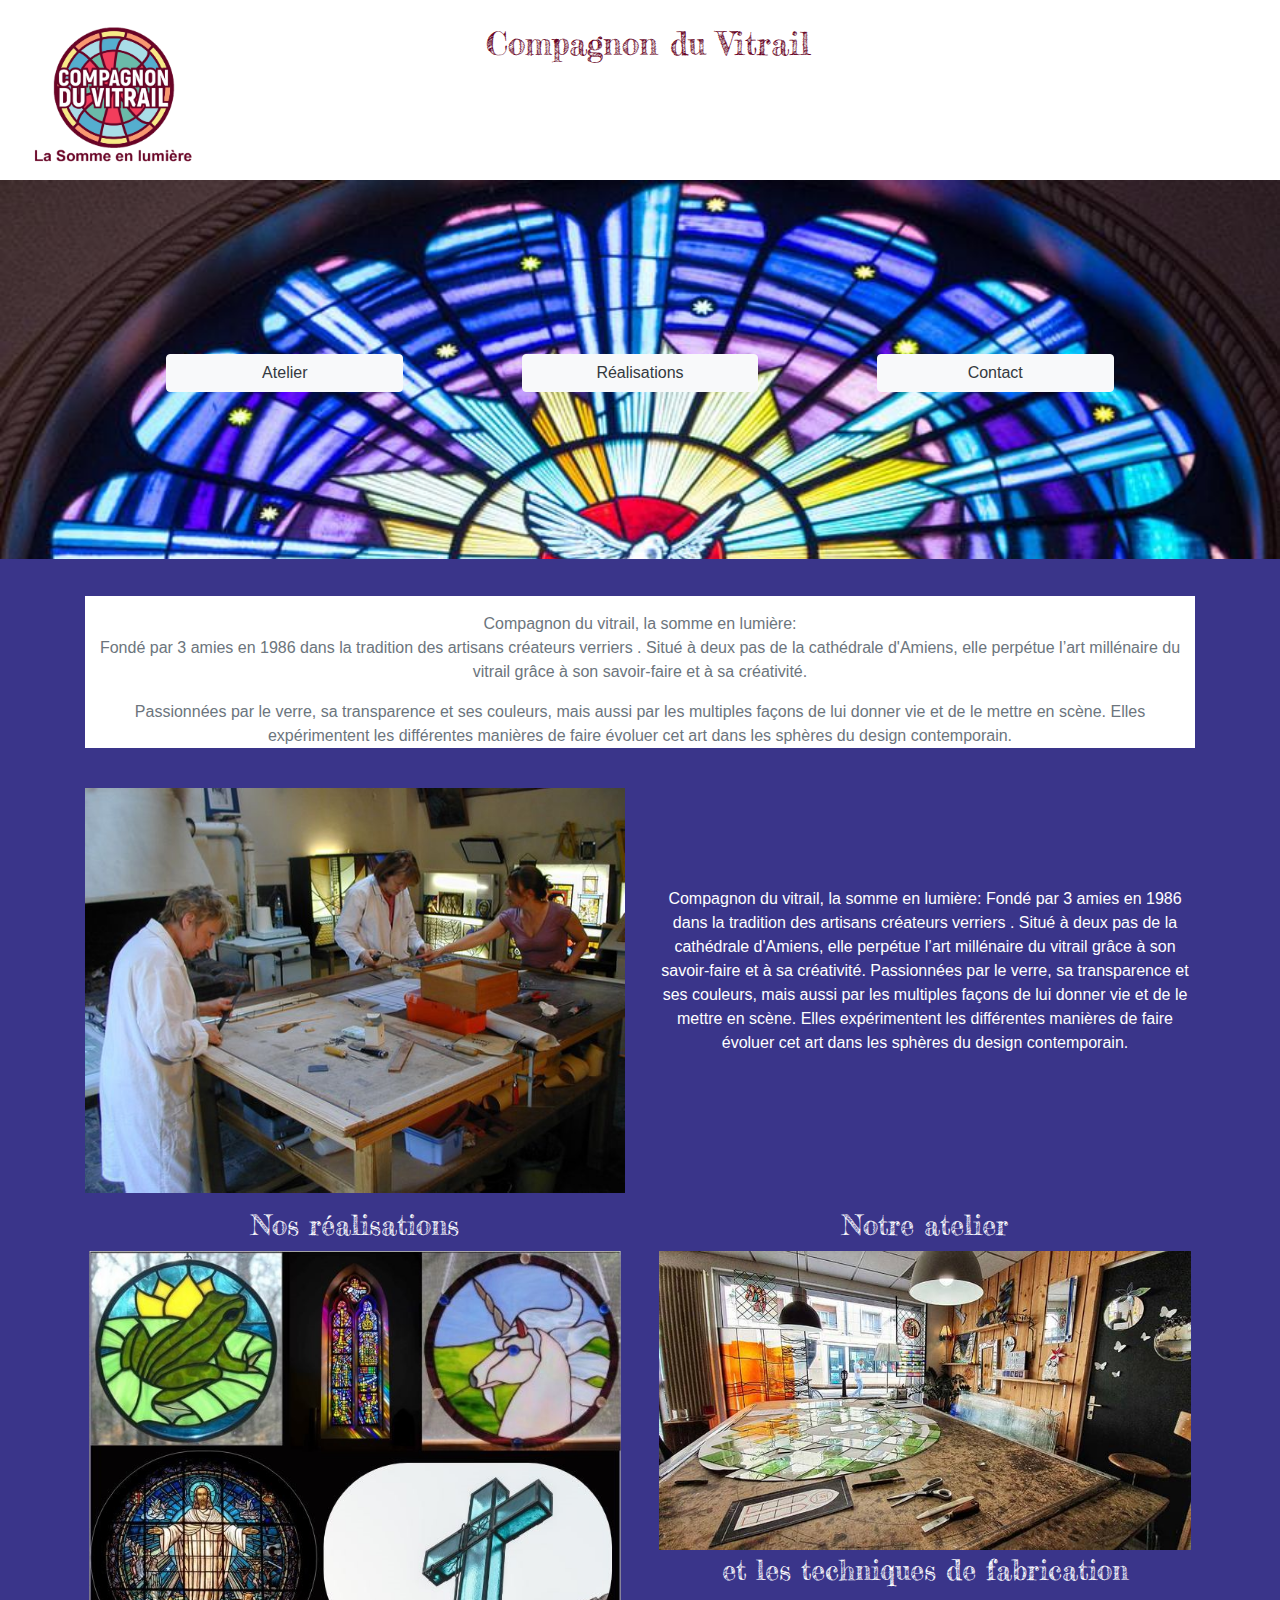
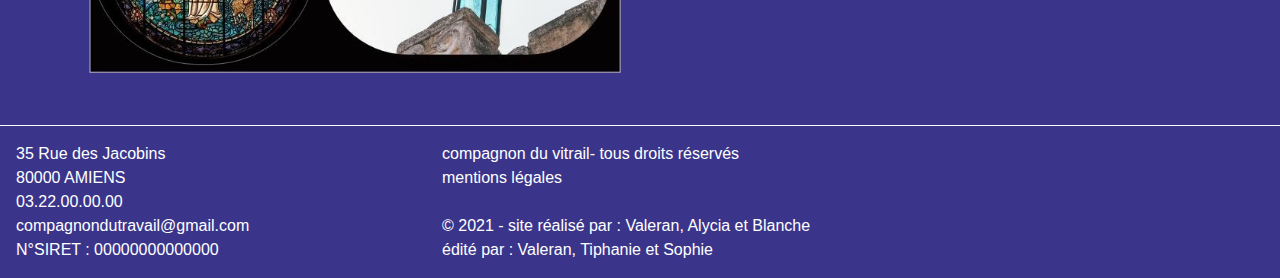
<file: index.html>
<!DOCTYPE html>
<html lang="fr">

<head>
    <meta charset="UTF-8">
    <meta http-equiv="X-UA-Compatible" content="IE=edge">
    <meta name="viewport" content="width=device-width, initial-scale=1.0">
    <!-- lien vers css bootstrap -->
    <link rel="stylesheet" href="assets/CSS/bootstrap.min.css">
    <!-- lien fichier css -->
    <link rel="stylesheet" href="assets/CSS/style.css">
    <!-- titre -->
    <title>Projet_2_Compagnon_du_vitrail</title>
</head>

<body>
    <!-- début du header -->
    <header>
        <div class="header">
            <div class="row bg-white">
                <div class="col-3">
                    <img id="logo"
                        src="assets/img/logo_slogan_dessous_sans_fond.png">
                </div>
                <div class="col-6">
                    <h1 class="title text-center">Compagnon du Vitrail</h1>
                </div>
            </div>
            <div class="banniere">
                <div class="text-center bg-image" style="background-image: url(assets/img/colombe_eglise.jpg);
                background-repeat: no-repeat; background-size: 100%; padding: 13%;">
                    <div class="container align-items-center">
                        <div class="row row-cols-1 row-cols-sm-3 justify-content-between">
                            <button type="button" class="col-12 col-sm-3 btn btn-outline-light bg-light text-dark mt-2"
                                href="#!" role="button" id="boutonatelier">Atelier</a>
                                <button type="button" class="col-12 col-sm-3 btn btn-outline-light bg-light text-dark mt-2"
                                    href="#!" role="button" id="boutonréalisation">Réalisations</a>
                                    <button type="button"
                                        class="col-12 col-sm-3 btn btn-outline-light bg-light text-dark mt-2" href="#!"
                                        role="button" id="boutoncontact">Contact</a>
                        </div>
                    </div>
                </div>
            </div>
        </div>
    </header>
    <!-- fin du header -->
    <!-- début du body -->
    <main class="container">
        <div class="row row-cols-1 row-cols-sm-2">
            <div class="mt-3 text-center col-12 col-sm-12">
                <div id="Accueil_presentation_entreprise" class="bg-white text-secondary pt-3">
                    <p>Compagnon du vitrail, la somme en lumière:<br>
                        Fondé par 3 amies en 1986 dans la tradition des artisans créateurs verriers .
                        Situé à deux pas de la cathédrale d'Amiens, elle perpétue l’art millénaire du vitrail grâce à
                        son savoir-faire et à sa créativité.</p>

                    <p>Passionnées par le verre, sa transparence et ses couleurs, mais aussi par les multiples façons de
                        lui
                        donner vie et de le mettre en scène. Elles expérimentent les différentes manières de faire
                        évoluer cet
                        art dans les sphères du design contemporain.</p>
                </div>
            </div>
            <div id="Accueil_body_equipe" class="col-12 col-sm-6 mt-4">
                <img src="assets/img/equipe.jpg" class="img-fluid" alt="Photo de l'équipe">
            </div>
            <div id="Accueil_presentation_equipe" class="col-12 col-sm-6 mt-4 text-center text-white my-auto">
                <div class="presentation">
                    <p>
                        Compagnon du vitrail, la somme en lumière:
                        Fondé par 3 amies en 1986 dans la tradition des artisans créateurs verriers . Situé à deux pas
                        de la
                        cathédrale d'Amiens, elle perpétue l’art millénaire du vitrail grâce à son savoir-faire et à sa
                        créativité.

                        Passionnées par le verre, sa transparence et ses couleurs, mais aussi par les multiples façons
                        de lui
                        donner vie et de le mettre en scène. Elles expérimentent les différentes manières de faire
                        évoluer cet
                        art dans les sphères du design contemporain.
                    </p>
                </div>
            </div>
                <div class="col-12 col-sm-6 Accueil_body_sections mt-3">
                    <div>
                        <a href="realisations.html">
                            <h2 class="text-center text-white Accueil_body_h2 h3">Nos réalisations</h2>
                        </a>
                    </div>
                    <div class="m-1">
                        <img src="assets/img/realisations.jpg" class="img-fluid Accueil_body_sections_img"
                            alt="Photo des réalisations">
                    </div>
                </div>
                <div class="col-12 col-sm-6 Accueil_body_sections mt-3">
                    <div>
                        <a href="atelier.html">
                            <h2 class="text-center text-white Accueil_body_h2 h3">Notre atelier</h2>
                        </a>
                    </div>
                    <div class="m-1">
                        <img src="assets/img/atelier.jpg" class="img-fluid Accueil_body_sections_img"
                            alt="Photo de l'atelier">
                    </div>
                    <div>
                        <a href="atelier.html">
                            <h2 class="text-center text-white Accueil_body_h2 h3">et les techniques de fabrication
                            </h2>
                        </a>
                    </div>
                </div>
            </div>
        </div>
        </div>
    </main>
    <!-- fin du body -->
    <!--  début du footer -->
    <footer>
        <div class="container-fluid text-white p-3 mt-5 border-top border-white">
            <div class="row">
                <div class="col-md-4 col-7">35 Rue des Jacobins</div>
                <div class="col-md-8 col-5">compagnon du vitrail- tous droits réservés</div>
            </div>
            <div class="row">
                <div class="col-md-4 col-7">80000 AMIENS</div>
                <div class="col-md-8 col-5">mentions légales</div>
            </div>
            <div class="row">
                <div class="col-md-4 col-7">03.22.00.00.00</div>
            </div>
            <div class="row">
                <div class="col-md-4 col-7">compagnondutravail@gmail.com</div>
                <div class="col-md-8 col-5">© 2021 - site réalisé par : Valeran, Alycia et Blanche</div>
            </div>
            <div class="row">
                <div class="col-md-4 col-7">N°SIRET : 00000000000000</div>
                <div class="col-md-8 col-5">édité par : Valeran, Tiphanie et Sophie</div>
            </div>
        </div>
    </footer>
    <!-- fin du footer -->
</body>
<!-- Lien vers JQ + JS BootStrap -->
<script src="assets/js/jquery-3.6.0.min.js"></script>
<script src="assets/js/bootstrap.bundle.min.js"></script>

</html>
</file>
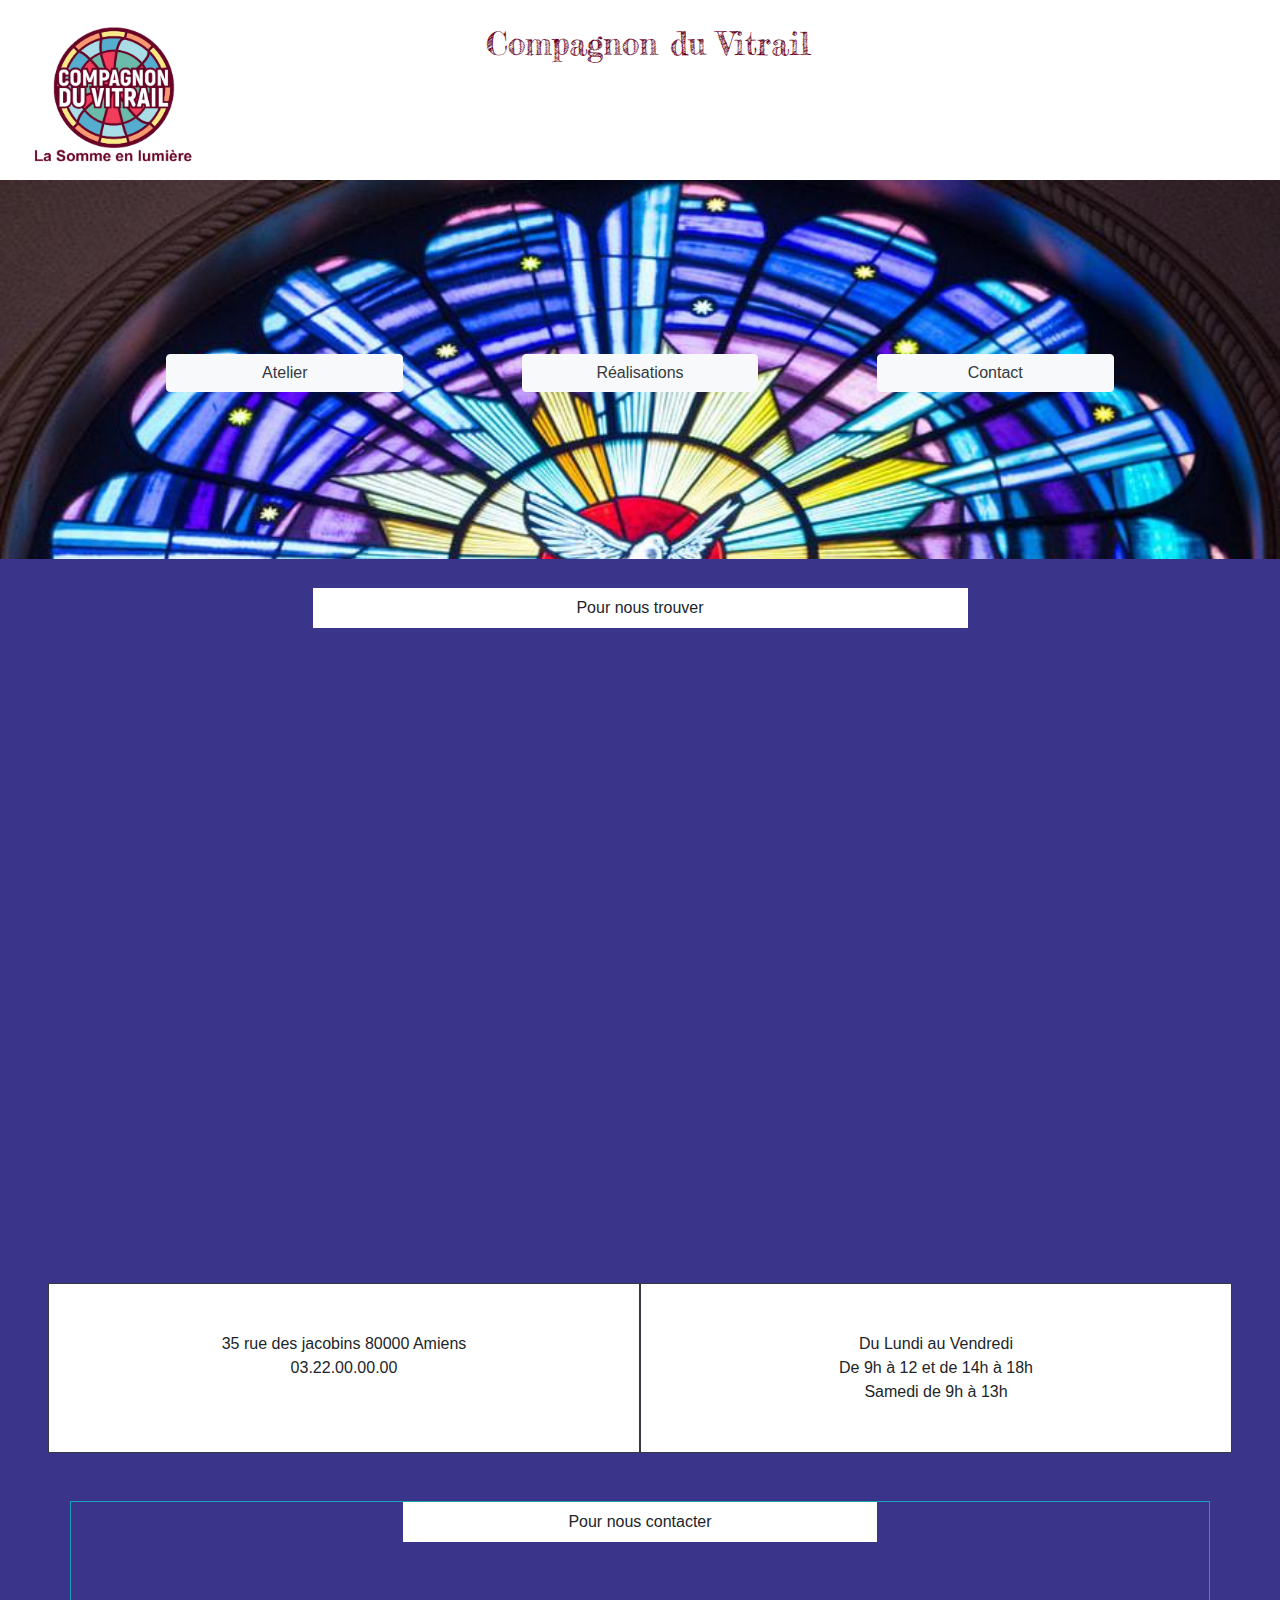
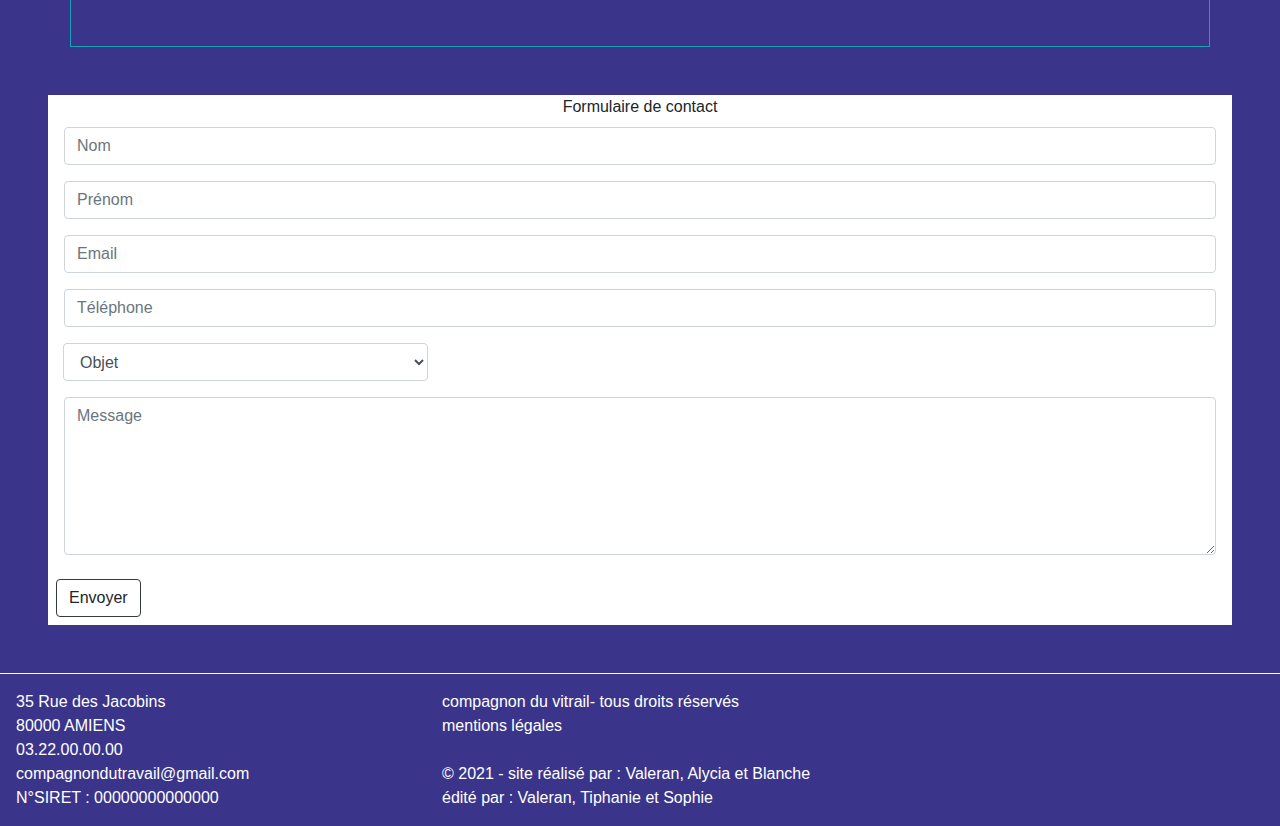
<file: contact.html>
<!DOCTYPE html>
<html lang="fr">

<head>
    <meta charset="UTF-8">
    <meta http-equiv="X-UA-Compatible" content="IE=edge">
    <meta name="viewport" content="width=device-width, initial-scale=1.0">
    <title>Page Contact</title>
    <link rel="stylesheet" href="https://cdnjs.cloudflare.com/ajax/libs/font-awesome/5.15.3/css/all.min.css"
        integrity="sha512-iBBXm8fW90+nuLcSKlbmrPcLa0OT92xO1BIsZ+ywDWZCvqsWgccV3gFoRBv0z+8dLJgyAHIhR35VZc2oM/gI1w=="
        crossorigin="anonymous" referrerpolicy="no-referrer" />
    <!-- lien vers css bootstrap -->
    <link rel="stylesheet" href="assets/CSS/bootstrap.min.css">
    <!-- lien fichier css -->
    <link rel="stylesheet" href="assets/CSS/style.css">
</head>

<body>
    <header>
    <div class="header">
        <div class="row bg-white">
            <div class="col-3">
                <img id="logo"
                    src="assets/img/logo_slogan_dessous_sans_fond.png">
            </div>
            <div class="col-6">
                <h1 class="title text-center">Compagnon du Vitrail</h1>
            </div>
        </div>
        <div class="banniere">
            <div class="text-center bg-image" style="background-image: url(assets/img/colombe_eglise.jpg);
            background-repeat: no-repeat; background-size: 100%; padding: 13%;">
                <div class="container align-items-center">
                    <div class="row row-cols-1 row-cols-sm-3 justify-content-between">
                        <button type="button" class="col-12 col-sm-3 btn btn-outline-light bg-light text-dark mt-2"
                            href="#!" role="button" id="boutonatelier">Atelier</a>
                            <button type="button" class="col-12 col-sm-3 btn btn-outline-light bg-light text-dark mt-2"
                                href="#!" role="button" id="boutonréalisation">Réalisations</a>
                                <button type="button"
                                    class="col-12 col-sm-3 btn btn-outline-light bg-light text-dark mt-2" href="#!"
                                    role="button" id="boutoncontact">Contact</a>
                    </div>
                </div>
            </div>
        </div>
    </div>
</header>
    <div class="row justify-content-center">
        <div class="bg-white col-6 text-center p-2 m-2">Pour nous trouver</div>

        <!-- Commentaire -->
    </div>
    <!--Google map-->
    <div class="map-responsive">
        <iframe class=""
            src="https://www.google.com/maps/embed?pb=!1m18!1m12!1m3!1d2570.3603520198403!2d2.2966873157112544!3d49.89203767940222!2m3!1f0!2f0!3f0!3m2!1i1024!2i768!4f13.1!3m3!1m2!1s0x47e784473853a20f%3A0x793ee04bf36e49e2!2s35%20Rue%20des%20Jacobins%2C%2080000%20Amiens!5e0!3m2!1sen!2sfr!4v1626946494383!5m2!1sen!2sfr"
            style="border:0; width: 100%; height: 560px;" allowfullscreen="" loading="lazy"></iframe>
    </div>

    <div class="informations">
        <div class="row m-5">
            <div class="col border border-dark p-5 bg-white text-center">35 rue des jacobins 80000 Amiens
                <div class="col text-center"> 03.22.00.00.00</div>
            </div>
            <div class="col border border-dark bg-white p-5 text-center">Du Lundi au Vendredi
                <div class="col text-center"> De 9h à 12 et de 14h à 18h
                    <div class="col text-center"> Samedi de 9h à 13h</div>
                </div>
            </div>
        </div>
    </div>

    <!-- <div class="container border border-info"> -->
    <div class="container border border-info">
        <div class="row justify-content-center">
            <div class="bg-white col-5 text-center p-2">Pour nous contacter</div>
        </div>
        <div class="row m-1 justify-content-center custom-line align-items-center">

            <div class="col-1">
                <i class="fab fa-instagram display-1"></i>
            </div>
            <div class="col-1 m-5">
                <i class="fab fa-facebook-f display-1"></i>
            </div>
        </div>
        <!-- </div> -->
    </div>
    <form>
        <div class="formulaire m-5 bg-white">
            <div class="form-group bg-white mx-3 text-center">
                <label for="exampleFormControlTextarea1">Formulaire de contact</label>
                <input type="nom" class="form-control" id="exampleInputEmail1" aria-describedby="emailHelp"
                    placeholder="Nom">
            </div>
            <div class="form-group mx-3">
                <input type="prenom" class="form-control" id="exampleInputEmail1" aria-describedby="emailHelp"
                    placeholder="Prénom">
            </div>

            <div class="form-group mx-3">
                <input type="email" class="form-control" id="exampleInputEmail1" aria-describedby="emailHelp"
                    placeholder="Email">
            </div>

            <div class="form-group mx-3">
                <input type="telephone" class="form-control" id="exampleInputEmail1" aria-describedby="emailHelp"
                    placeholder="Téléphone">
            </div>

            <div class="form-group col-md-4">
                <select id="Objet" class="form-control">
                    <option selected>Objet</option>
                    <option value=un>Renseignements pour les cours</option>
                    <option value=deux>Informations</option>
                    <option value=trois>Devis</option>
                </select>
            </div>

            <div class="form-group mx-3">
                <textarea class="form-control" id="exampleFormControlTextarea1" placeholder="Message"
                    rows="6"></textarea>
            </div>

            <button type="submit" class="btn m-2 border-dark">Envoyer</button>
        </div>
    </form>

  <!--  début du footer -->
  <footer>
    <div class="container-fluid text-white p-3 mt-5 border-top border-white">
        <div class="row">
            <div class="col-md-4 col-7">35 Rue des Jacobins</div>
            <div class="col-md-8 col-5">compagnon du vitrail- tous droits réservés</div>
        </div>
        <div class="row">
            <div class="col-md-4 col-7">80000 AMIENS</div>
            <div class="col-md-8 col-5">mentions légales</div>
        </div>
        <div class="row">
            <div class="col-md-4 col-7">03.22.00.00.00</div>
        </div>
        <div class="row">
            <div class="col-md-4 col-7">compagnondutravail@gmail.com</div>
            <div class="col-md-8 col-5">© 2021 - site réalisé par : Valeran, Alycia et Blanche</div>
        </div>
        <div class="row">
            <div class="col-md-4 col-7">N°SIRET : 00000000000000</div>
            <div class="col-md-8 col-5">édité par : Valeran, Tiphanie et Sophie</div>
        </div>
    </div>
</footer>
<!-- fin du footer -->
</body>

</html>
</file>
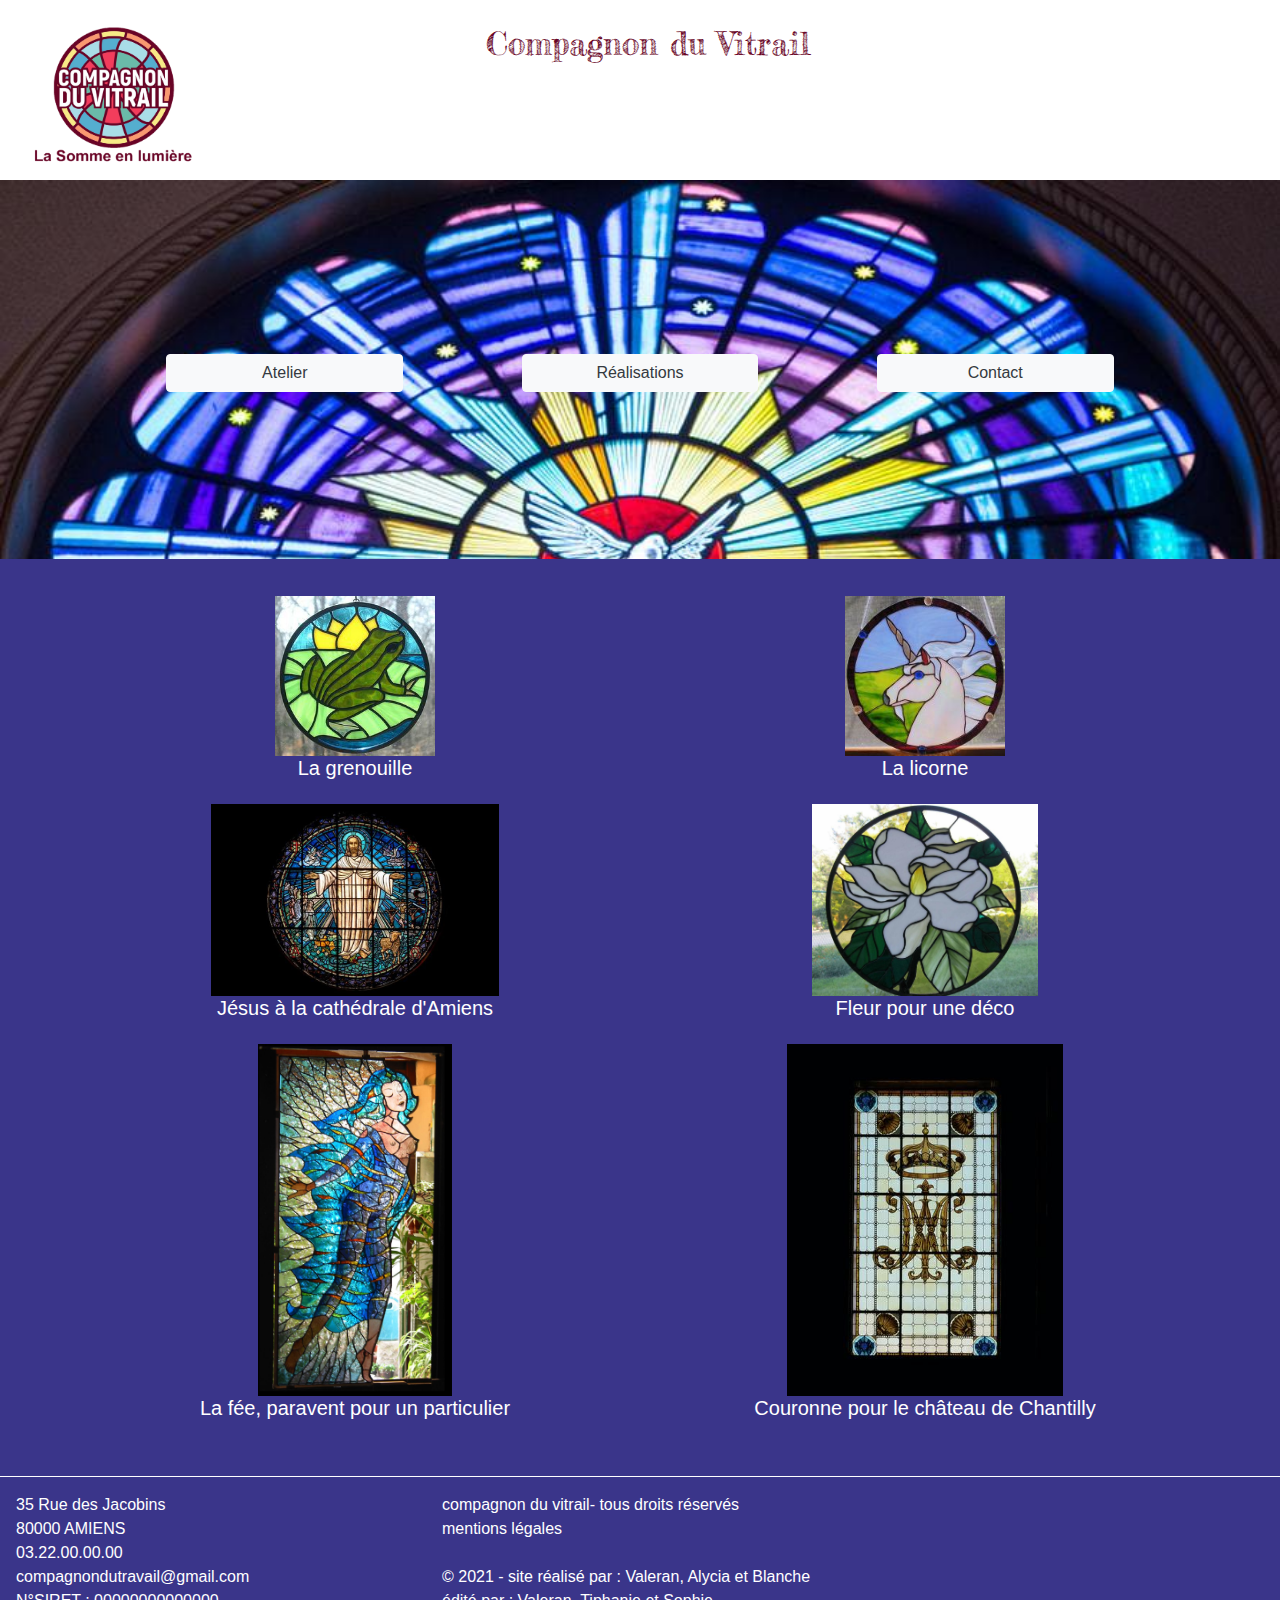
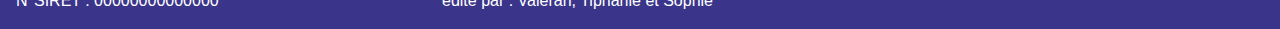
<file: realisations.html>
<!DOCTYPE html>
<html lang="fr">

<head>
    <meta charset="UTF-8">
    <meta http-equiv="X-UA-Compatible" content="IE=edge">
    <meta name="viewport" content="width=device-width, initial-scale=1.0">
    <link rel="preconnect" href="https://fonts.googleapis.com">
    <link rel="preconnect" href="https://fonts.gstatic.com" crossorigin>
    <link href="https://fonts.googleapis.com/css2?family=Fredericka+the+Great&display=swap" rel="stylesheet">
    <link rel="preconnect" href="https://fonts.googleapis.com">
    <link rel="preconnect" href="https://fonts.gstatic.com" crossorigin>
    <link href="https://fonts.googleapis.com/css2?family=Fredericka+the+Great&display=swap" rel="stylesheet">
    <!-- lien vers css bootstrap -->
    <link rel="stylesheet" href="assets/CSS/bootstrap.min.css">
    <!-- lien fichier css -->
    <link rel="stylesheet" href="assets/CSS/style.css">
    <!-- titre -->
    <title>Projet_2_Compagnon_du_vitrail_realisations</title>
</head>
<body>
<!-- début du header -->
<header>
    <div class="header">
        <div class="row bg-white">
            <div class="col-3">
                <img id="logo"
                    src="assets/img/logo_slogan_dessous_sans_fond.png">
            </div>
            <div class="col-6">
                <h1 class="title text-center">Compagnon du Vitrail</h1>
            </div>
        </div>
        <div class="banniere">
            <div class="text-center bg-image" style="background-image: url(assets/img/colombe_eglise.jpg);
            background-repeat: no-repeat; background-size: 100%; padding: 13%;">
                <div class="container align-items-center">
                    <div class="row row-cols-1 row-cols-sm-3 justify-content-between">
                        <button type="button" class="col-12 col-sm-3 btn btn-outline-light bg-light text-dark mt-2"
                            href="#!" role="button" id="boutonatelier">Atelier</a>
                            <button type="button" class="col-12 col-sm-3 btn btn-outline-light bg-light text-dark mt-2"
                                href="#!" role="button" id="boutonréalisation">Réalisations</a>
                                <button type="button"
                                    class="col-12 col-sm-3 btn btn-outline-light bg-light text-dark mt-2" href="#!"
                                    role="button" id="boutoncontact">Contact</a>
                    </div>
                </div>
            </div>
        </div>
    </div>
</header>
<!-- fin du header -->
<!-- début du body -->
    <main class="container">
        <div class="row row-cols-2 row-cols-sm-2">
            <div class="mt-3 text-center col-6 col-sm-6 object-fit">
                <img src="assets/img/grenouille.jpg" class="img-fluid Realisations_body_img_1"
                    alt="Vitrail représentant une grenouille">
            </div>
            <div class="mt-3 text-center col-6 col-sm-6">
                <img src="assets/img/licorne.jpg" class="img-fluid Realisations_body_img_1"
                    alt="Vitrail représentant une licorne">
            </div>
            <div class="text-center col-6 col-sm-6">
                <div class="text-center text-white Realisations_body_texte h5">La grenouille</div>
            </div>
            <div class="text-center col-6 col-sm-6">
                <div class="text-center text-white Realisations_body_texte h5">La licorne</div>
            </div>
            <div class="mt-3 text-center col-6 col-sm-6">
                <img src="assets/img/jesus eglise.jpg" class="img-fluid Realisations_body_img_2"
                    alt="Vitrail représentant Jésus">
            </div>
            <div class="mt-3 text-center col-6 col-sm-6">
                <img src="assets/img/fleur.jpg" class="img-fluid Realisations_body_img_2"
                    alt="Vitrail représentant une fleur blanche">
            </div>

            <div class="text-center col-6 col-sm-6">
                <div class="text-center text-white Realisations_body_texte h5">Jésus à la cathédrale d'Amiens</div>
            </div>
            <div class="text-center col-6 col-sm-6">
                <div class="text-center text-white Realisations_body_texte h5">Fleur pour une déco</div>
            </div>

            <div class="mt-3 text-center col-6 col-sm-6">
                <img src="assets/img/sirene.jpg" class="img-fluid Realisations_body_img_3"
                    alt="Vitrail représentant une fée">
            </div>
            <div class="mt-3 text-center col-6 col-sm-6">
                <img src="assets/img/couronne.jpg" class="img-fluid Realisations_body_img_3"
                    alt="Vitrail représentant une couronne royale">
            </div>

            <div class="text-center col-6 col-sm-6">
                <div class="text-center text-white Realisations_body_texte h5">La fée, paravent pour un
                    particulier</div>
            </div>
            <div class="text-center col-6 col-sm-6">
                <div class="text-center text-white Realisations_body_texte h5">Couronne pour le château de Chantilly
                </div>
            </div>
        </div>
    </main>
    <!-- fin du body -->
     <!--  début du footer -->
     <footer>
        <div class="container-fluid text-white p-3 mt-5 border-top border-white">
            <div class="row">
                <div class="col-md-4 col-7">35 Rue des Jacobins</div>
                <div class="col-md-8 col-5">compagnon du vitrail- tous droits réservés</div>
            </div>
            <div class="row">
                <div class="col-md-4 col-7">80000 AMIENS</div>
                <div class="col-md-8 col-5">mentions légales</div>
            </div>
            <div class="row">
                <div class="col-md-4 col-7">03.22.00.00.00</div>
            </div>
            <div class="row">
                <div class="col-md-4 col-7">compagnondutravail@gmail.com</div>
                <div class="col-md-8 col-5">© 2021 - site réalisé par : Valeran, Alycia et Blanche</div>
            </div>
            <div class="row">
                <div class="col-md-4 col-7">N°SIRET : 00000000000000</div>
                <div class="col-md-8 col-5">édité par : Valeran, Tiphanie et Sophie</div>
            </div>
        </div>
    </footer>
    <!-- fin du footer -->
    <!-- lien vers js bootstrap -->
    <script src="https://code.jquery.com/jquery-3.5.1.slim.min.js"
        integrity="sha384-DfXdz2htPH0lsSSs5nCTpuj/zy4C+OGpamoFVy38MVBnE+IbbVYUew+OrCXaRkfj"
        crossorigin="anonymous"></script>
    <script src="assets/js/bootstrap.bundle.min.js"></script>
</body>

</html>
</file>
<file: assets/CSS/style.css>
/* POLICES */
/* Police utilisée pour les titres */
@font-face{
    font-family:"FrederickatheGreat-Regular";
    src: url("../fonts/FrederickatheGreat-Regular.ttf");
}
/* Police utilisée pour les paragraphes */
@font-face{
    font-family: "Montserrat-Black";
    src: url("../fonts/Montserrat-Black.ttf");
}
/* RESET CSS */
* {
    padding: 0;
    margin: 0;
    box-sizing: border-box;
}
/* __________________________ */
body {
    background-color: #3a358a;
}
/* ------------------------------DEBUT HEADER---------------------------- */
/* début du bandeau */
#colombe {
    width: 100%;
}

.banniere {
    height: 400px;
    background-repeat: no-repeat;
    width: auto;
}

#logo {
    width: auto;
    height: 20vh;
}

h1 {
    display: flex;
    align-items: center;
    justify-content: center;
    font-family: "FrederickatheGreat-Regular", Arial;
    font-weight: lighter;
    height: 5.5rem;
    width: auto;
    color: #690426;
    /* font-size: 25px; */
    font-size: 2rem;
    padding-left: 1rem;
    flex-wrap: wrap;
}
/* fin du bandeau */
/* --------------------FIN DU HEADER------------------------ */
/* -------------------- DEBUT BODY PAGE ACCUEIL------------------------ */
/* Page d'accueil, texte de présentation de l'entreprise */
#Accueil_presentation_entreprise {
    font-family: 'Montserrat', sans-serif;
}

#Accueil_presentation_equipe {
    font-family: 'Montserrat', sans-serif;
}

.Accueil_body_h2 {
    text-decoration: none;
    font-family: 'FrederickatheGreat-Regular', sans-serif;
}

.Accueil_h2:hover {
    /* survol*/
    color: #08dd3d;
}
/* -------------------- FIN BODY PAGE ACCUEIL------------------------ */
/* -------------------- DEBUT BODY PAGE ATELIER------------------------ */

.WorkshopPicture{
    border-radius: 5%;
    width: 100%;
    height: auto;
}

/* Texte détaillant les techniques utilisées par l'atelier */
.WorkshopTechnical{
    border-radius: 5%;
    background-color: #FAF6F6;
    color: #690426;
}
/* --------------------FIN BODY PAGE ATELIER------------------------ */
/* --------------------BODY PAGE REALISATIONS------------------------ */
/* début de Réalisations body */
.Realisations_body_texte{
    font-family: 'Montserrat', sans-serif;
}

.Realisations_body_img_1{
    width: auto;
    height: 10rem;
    object-fit: contain;
}

.Realisations_body_img_2{
    width: auto;
    height: 12rem;
    object-fit: contain;
}

.Realisations_body_img_3{
    width: auto;
    height: 22rem;
    object-fit: contain;
}
/* --------------------FIN BODY PAGE REALISATIONS------------------------ */
/* --------------------BODY PAGE CONTACT------------------------ */
.map-responsive {
    width: 70%;
    /* height: 10vh; */
    margin: 2rem auto;
}
/* --------------------FIN BODY PAGE CONTACT------------------------ */
/* --------------------FOOTER------------------------ */
/* pas de css dans le footer */
</file>
